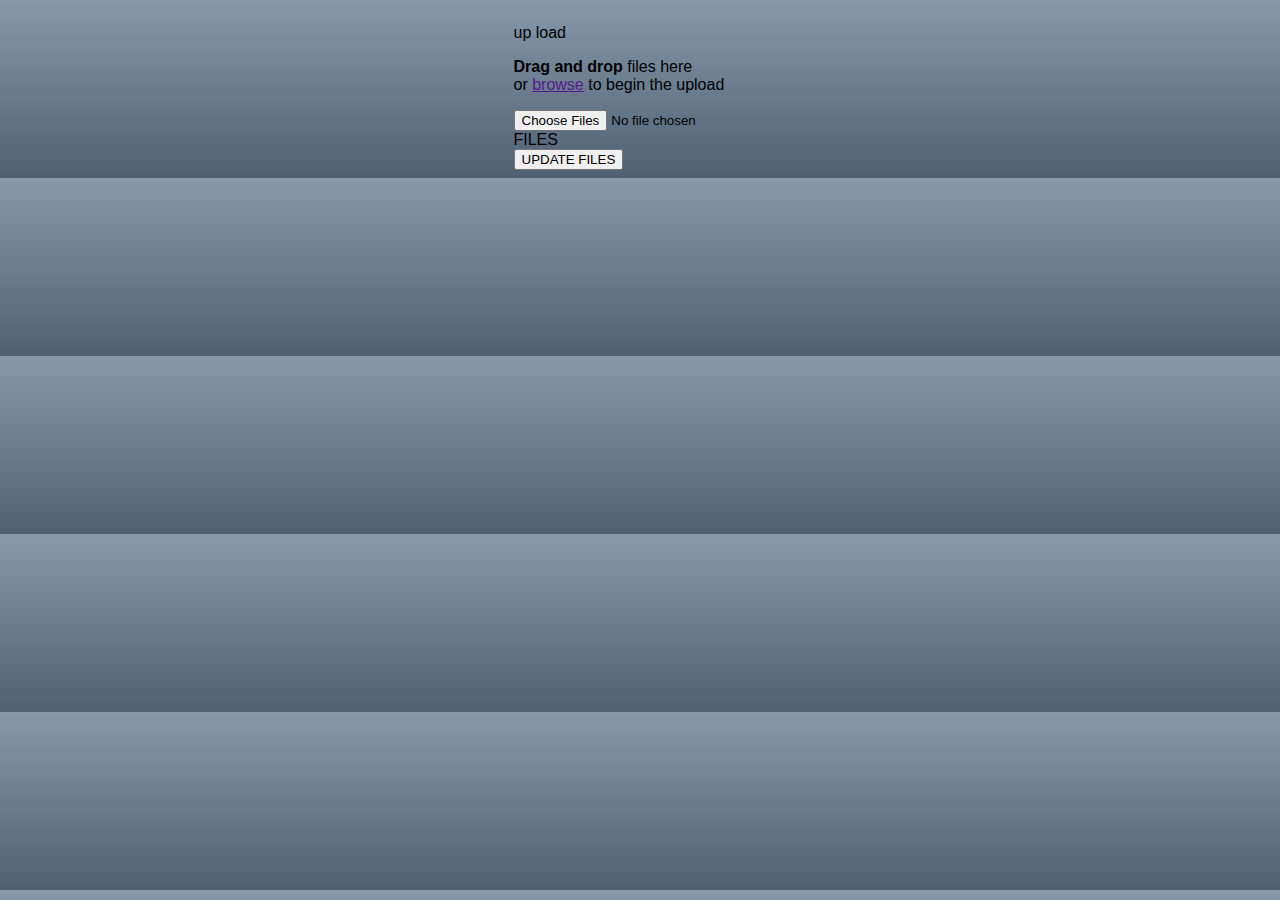
<file: upload.html>
<!DOCTYPE html>
<html>
<style>
  $skin: #4db6ac;

html,
body {
  height: 100%;
  margin: 0;
  padding: 0;
}
body {
  font-family: 'Roboto', sans-serif;
  background: linear-gradient(to top, #4F6072, #8699AA);
  display: flex;
  justify-content: center;
  align-items: center;
}

//upload component
.upload {
  position: relative;
  width: 400px;
  min-height: 445px;
  box-sizing: border-box;
  border-radius: 5px;
  box-shadow: 0 2px 5px rgba(black, .2);
  padding-bottom: 20px;
  background: #fff;
  animation: fadeup .5s .5s ease both;
  transform: translateY(20px);
  opacity: 0;
  .upload-files {
    header {
      background: $skin;
          border-top-left-radius: 5px;
           border-top-right-radius: 5px;
      text-align: center;
      p {
        color: #fff;
        font-size: 40px;
        margin: 0;
        padding: 50px 0;
        i {
          transform: translateY(20px);
          opacity: 0;
          font-size: 30px;
          animation: fadeup .5s 1s ease both;
        }
        .up {
          font-weight: bold;
          transform: translateX(-20px);
          display: inline-block;
          opacity: 0;
          animation: faderight .5s 1.5s ease both;
        }
        .load {
          display: inline-block;
          font-weight: 100;
          margin-left: -8px;
          transform: translateX(-20px);
          opacity: 0;
          animation: faderight 1s 1.5s ease both;
        }
      }
    }
    .body {
      text-align: center;
      padding: 50px 0;
      padding-bottom: 30px;
      &.hidden {
        display: none;
      }
      input {
        visibility: hidden;
      }
      i {
        font-size: 65px;
        color: lightgray;
      }
      p {
        font-size: 14px;
        padding-top: 15px;
        line-height: 1.4;
        b,
        a {
          color: $skin;
        }
      }
      &.active {
        border: dashed 2px $skin;
        i {
          box-shadow: 0 0 0 -3px #fff,
          0 0 0 lightgray,
          0 0 0 -3px #fff,
          0 0 0 lightgray;
          animation: file .5s ease both;
        }
        @keyframes file {
          50% {
            box-shadow: -8px 8px 0 -3px #fff,
            -8px 8px 0 lightgray,
            -8px 8px 0 -3px #fff,
            -8px 8px 0 lightgray;
          }
          75%,
          100% {
            box-shadow: -8px 8px 0 -3px #fff,
            -8px 8px 0 lightgray,
            -16px 16px 0 -3px #fff,
            -16px 16px 0 lightgray;
          }
        }
        .pointer-none{
          pointer-events: none;
        }
      }
    }
    footer {
      width: 100%;
      margin: 0 auto;
      height: 0;
      .divider {
        margin: 0 auto;
        width: 0;
        border-top: solid 4px darken($skin, 3.5%);
        text-align: center;
        overflow: hidden;
        transition: width .5s ease;
        span {
          display: inline-block;
          transform: translateY(-25px);
          font-size: 12px;
          padding-top: 8px;
        }
      }
      &.hasFiles {
        height: auto;
        .divider {
          width: 100%;
          span {
            transform: translateY(0);
            transition: transform .5s .5s ease;
          }
        }
      }
      .list-files {
        width: 320px;
        margin: 0 auto;
        margin-top: 15px;
        padding-left: 5px;
        text-align: center;
        overflow-x: hidden;
        overflow-y: auto;
        max-height: 210px;
        &::-webkit-scrollbar-track {
            background-color: rgba(lightgray, .25);
        }
        &::-webkit-scrollbar {
            width: 4px;
            background-color: rgba(lightgray, .25);
        }
        &::-webkit-scrollbar-thumb {
            background-color: rgba($skin, .5);
        }
        .file {
          width: 300px;
          min-height: 50px;
          display: flex;
          justify-content: space-between;
          align-items: center;
          opacity: 0;
          animation: fade .35s ease both;
          .name {
            font-size: 12px;
            white-space: nowrap;
            text-overflow: ellipsis;
            overflow: hidden;
            width: 80px;
            text-align: left;
          }
          .progress {
            width: 175px;
            height: 5px;
            border: solid 1px lightgray;
            border-radius: 2px;
            background: linear-gradient(to left, rgba($skin, .2), rgba($skin, .8)) no-repeat;
            background-size: 100% 100%;
            &.active {
              animation: progress 30s linear;
            }
          }

          @keyframes progress {
            from {
              background-size: 0 100%;
            }
            to {
              background-size: 100% 100%;
            }
          }

          .done {
            cursor: pointer;
            width: 40px;
            height: 40px;
            background: $skin;
            border-radius: 50%;
            margin-left: -10px;
            transform: scale(0);
            position: relative;
            &:before {
              content: "View";
              position: absolute;
              top: 0;
              left: -5px;
              font-size: 24px;
              opacity: 0;
            }
            &:hover:before {
              transition: all .25s ease;
              top: -30px;
              opacity: 1;
            }
            &.anim {
              animation: done1 .5s ease forwards;
              #path {
                animation: done2 2.5s .5s ease forwards;
              }
            }
            #path {
              stroke-dashoffset: 7387.59423828125;
              stroke-dasharray: 7387.59423828125 7387.59423828125;
              stroke: #fff;
              fill: transparent;
              stroke-width: 50px;
            }
          }
          @keyframes done2 {
            to {
              stroke-dashoffset: 0;
            }
          }
          @keyframes done1 {
            50% {
              transform: scale(.5);
              opacity: 1;
            }
            80% {
              transform: scale(.25);
              opacity: 1;
            }
            100% {
              transform: scale(.5);
              opacity: 1;
            }
          }
        }
      }
      .importar {
        outline: none;
        position: absolute;
        left: 0;
        right: 0;
        bottom: 20px;
        margin: auto;
        border: solid 1px $skin;
        color: $skin;
        background: transparent;
        padding: 8px 15px;
        font-size: 12px;
        border-radius: 4px;
        font-family: Roboto;
        line-height: 1;
        cursor: pointer;
        transform: translateY(15px);
        opacity: 0;
               visibility: hidden;
        margin-left: calc(50% - 40px);
        &.active {
          transition: transform .5s 1.5s ease, opacity .5s 1.5s ease, background;
          transform: translateY(0);
          opacity: 1;
                   visibility: visible;
        }
        &:hover{
          background: $skin;
          color: #fff;
        }
      }
    }
  }
  @keyframes fadeup {
    to {
      transform: translateY(0);
      opacity: 1;
    }
  }
  @keyframes faderight {
    to {
      transform: translateX(0);
      opacity: 1;
    }
  }
  @keyframes fade {
    to {
      opacity: 1;
    }
  }
  @media (max-width: 400px){
    width: 100%;
    height: 100%;
  }
}

</style>
<div class="upload">
 <div class="upload-files">
  <header>
   <p>
    <i class="fa fa-cloud-upload" aria-hidden="true"></i>
    <span class="up">up</span>
    <span class="load">load</span>
   </p>
  </header>
  <div class="body" id="drop">
   <i class="fa fa-file-text-o pointer-none" aria-hidden="true"></i>
   <p class="pointer-none"><b>Drag and drop</b> files here <br /> or <a href="" id="triggerFile">browse</a> to begin the upload</p>
			<input type="file" multiple="multiple" />
  </div>
  <footer>
   <div class="divider">
    <span><AR>FILES</AR></span>
   </div>
   <div class="list-files">
    <!--   template   -->
   </div>
			<button class="importar">UPDATE FILES</button>
  </footer>
 </div>
</div>
<script>
  //DOM
const $ = document.querySelector.bind(document);

//APP
let App = {};
App.init = (function() {
  //Init
  function handleFileSelect(evt) {
    const files = evt.target.files; // FileList object

    //files template
    let template = `${Object.keys(files)
      .map(file => `<div class="file file--${file}">
     <div class="name"><span>${files[file].name}</span></div>
     <div class="progress active"></div>
     <div class="done">
  <a href="" target="_blank">
      <svg xmlns="http://www.w3.org/2000/svg" xmlns:xlink="http://www.w3.org/1999/xlink" version="1.1" x="0px" y="0px" viewBox="0 0 1000 1000">
    <g><path id="path" d="M500,10C229.4,10,10,229.4,10,500c0,270.6,219.4,490,490,490c270.6,0,490-219.4,490-490C990,229.4,770.6,10,500,10z M500,967.7C241.7,967.7,32.3,758.3,32.3,500C32.3,241.7,241.7,32.3,500,32.3c258.3,0,467.7,209.4,467.7,467.7C967.7,758.3,758.3,967.7,500,967.7z M748.4,325L448,623.1L301.6,477.9c-4.4-4.3-11.4-4.3-15.8,0c-4.4,4.3-4.4,11.3,0,15.6l151.2,150c0.5,1.3,1.4,2.6,2.5,3.7c4.4,4.3,11.4,4.3,15.8,0l308.9-306.5c4.4-4.3,4.4-11.3,0-15.6C759.8,320.7,752.7,320.7,748.4,325z"</g>
    </svg>
            </a>
     </div>
    </div>`)
      .join("")}`;

    $("#drop").classList.add("hidden");
    $("footer").classList.add("hasFiles");
    $(".importar").classList.add("active");
    setTimeout(() => {
      $(".list-files").innerHTML = template;
    }, 1000);

    Object.keys(files).forEach(file => {
      let load = 2000 + (file * 2000); // fake load
      setTimeout(() => {
        $(`.file--${file}`).querySelector(".progress").classList.remove("active");
        $(`.file--${file}`).querySelector(".done").classList.add("anim");
      }, load);
    });
  }

  // trigger input
  $("#triggerFile").addEventListener("click", evt => {
    evt.preventDefault();
    $("input[type=file]").click();
  });

  // drop events
  $("#drop").ondragleave = evt => {
    $("#drop").classList.remove("active");
    evt.preventDefault();
  };
  $("#drop").ondragover = $("#drop").ondragenter = evt => {
    $("#drop").classList.add("active");
    evt.preventDefault();
  };
  $("#drop").ondrop = evt => {
    $("input[type=file]").files = evt.dataTransfer.files;
    $("footer").classList.add("hasFiles");
    $("#drop").classList.remove("active");
    evt.preventDefault();
  };

  //upload more
  $(".importar").addEventListener("click", () => {
    $(".list-files").innerHTML = "";
    $("footer").classList.remove("hasFiles");
    $(".importar").classList.remove("active");
    setTimeout(() => {
      $("#drop").classList.remove("hidden");
    }, 500);
  });

  // input change
  $("input[type=file]").addEventListener("change", handleFileSelect);
})();

</script>
</html>
</file>
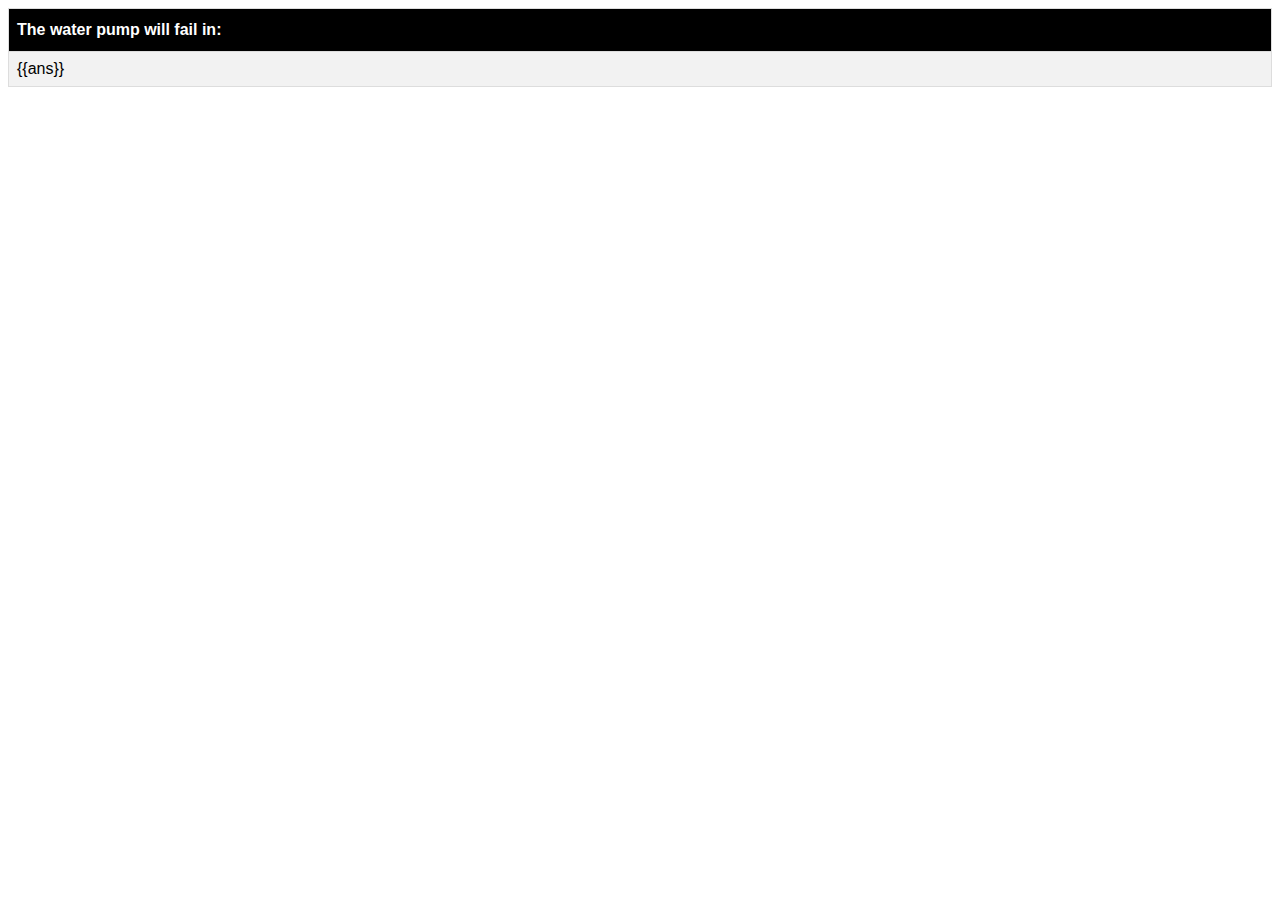
<file: templates/cnn_result.html>
<!DOCTYPE html>
<html>
<head>
<style>
#customers {
  font-family: "Trebuchet MS", Arial, Helvetica, sans-serif;
  border-collapse: collapse;
  width: 100%;
}

#customers td, #customers th {
  border: 1px solid #ddd;
  padding: 8px;
}

#customers tr:nth-child(even){background-color: #f2f2f2;}

#customers tr:hover {background-color: #ddd;}

#customers th {
  padding-top: 12px;
  padding-bottom: 12px;
  text-align: left;
  background-color: #000000;
  color: white;
}
</style>
</head>
<body>
<table id="customers">
    <tr>
      <th>The water pump will fail in:</th>
    </tr>
    <tr>
      <td>{{ans}}</td>
   
    </tr>
</table>
</body>
</html>
</file>
